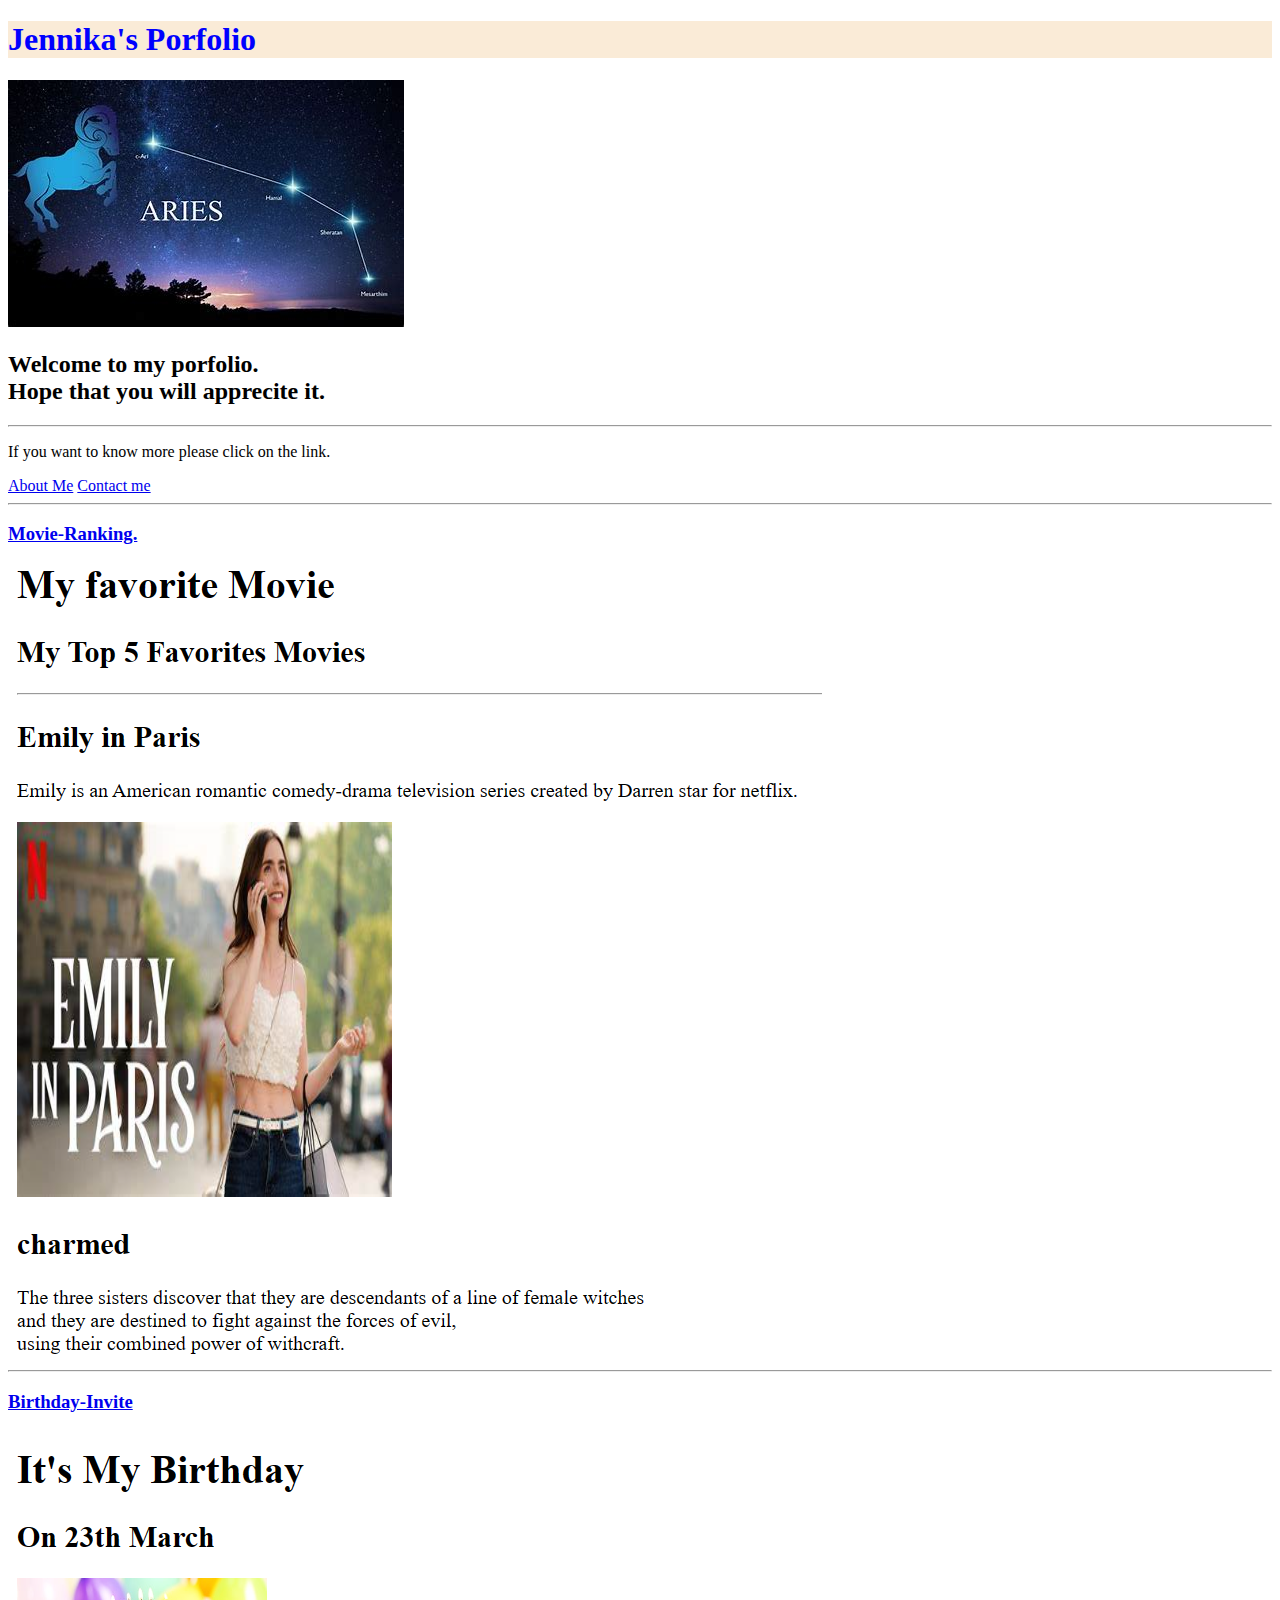
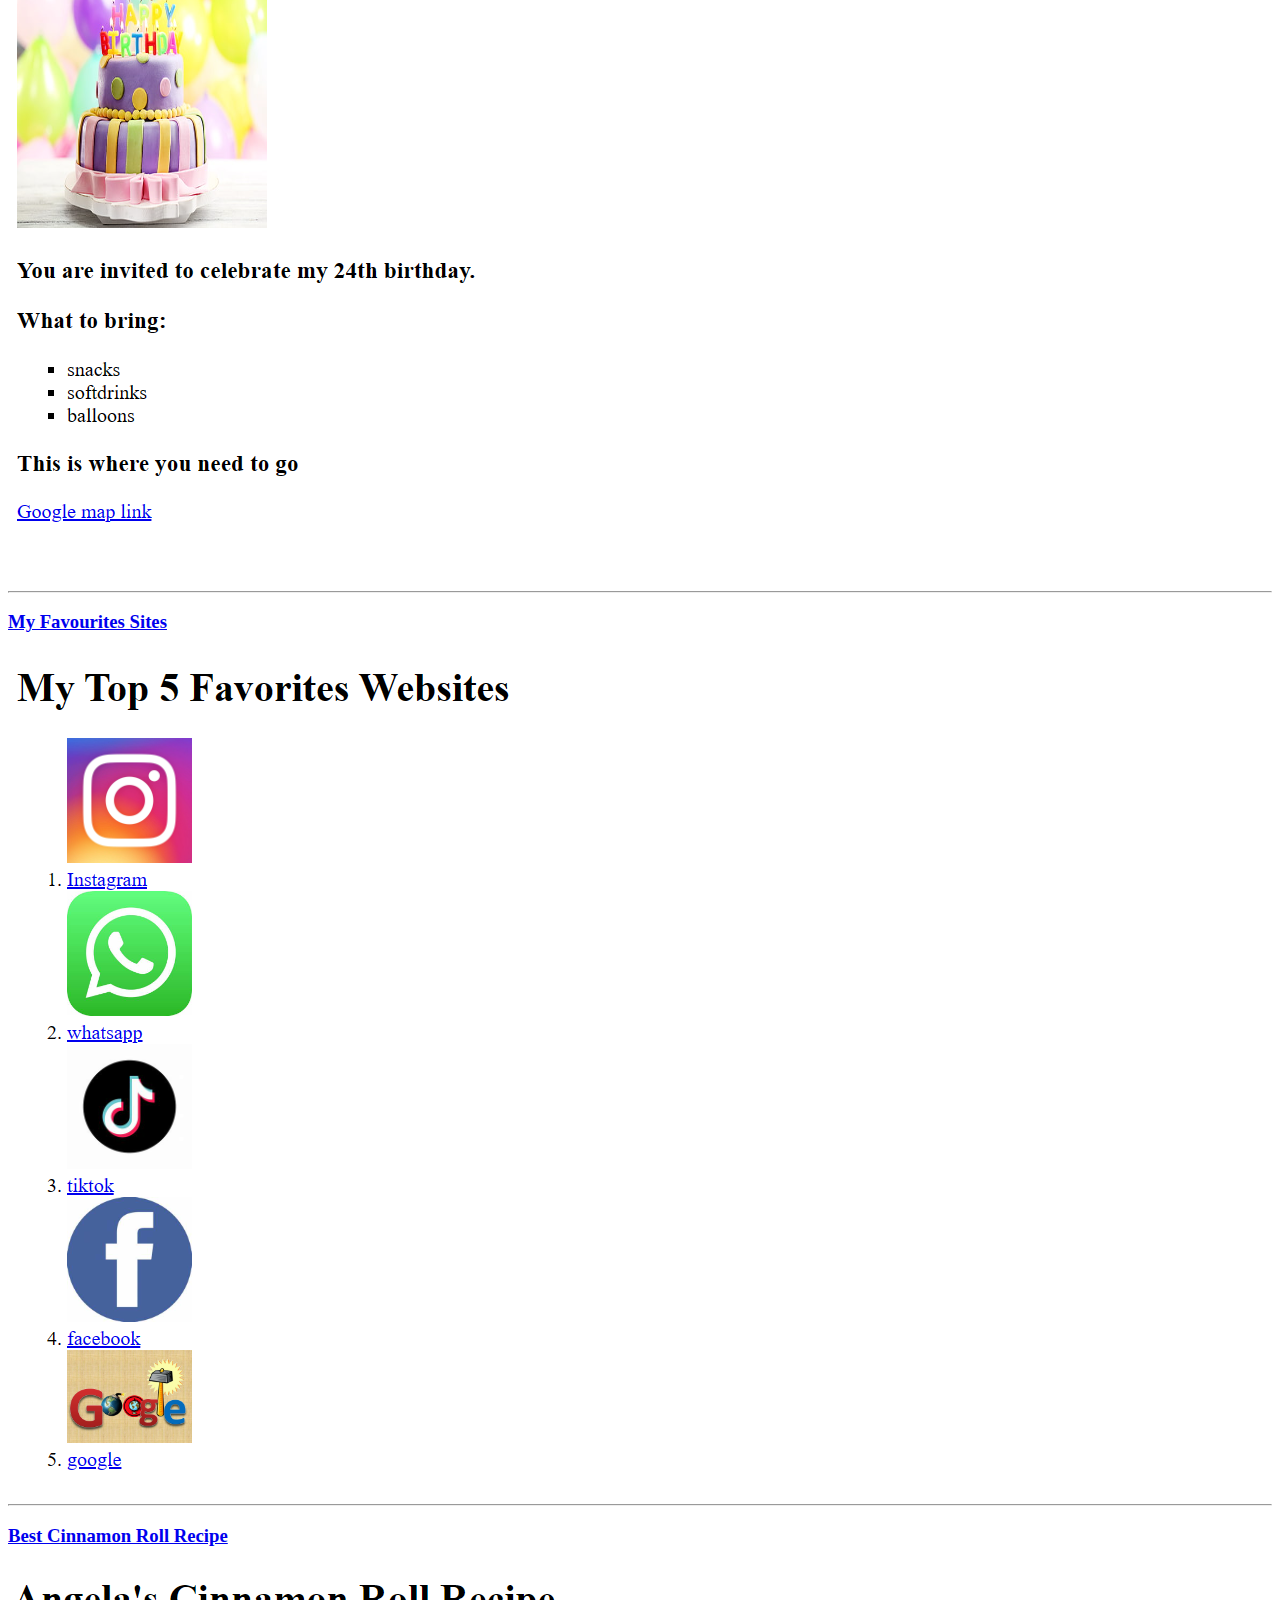
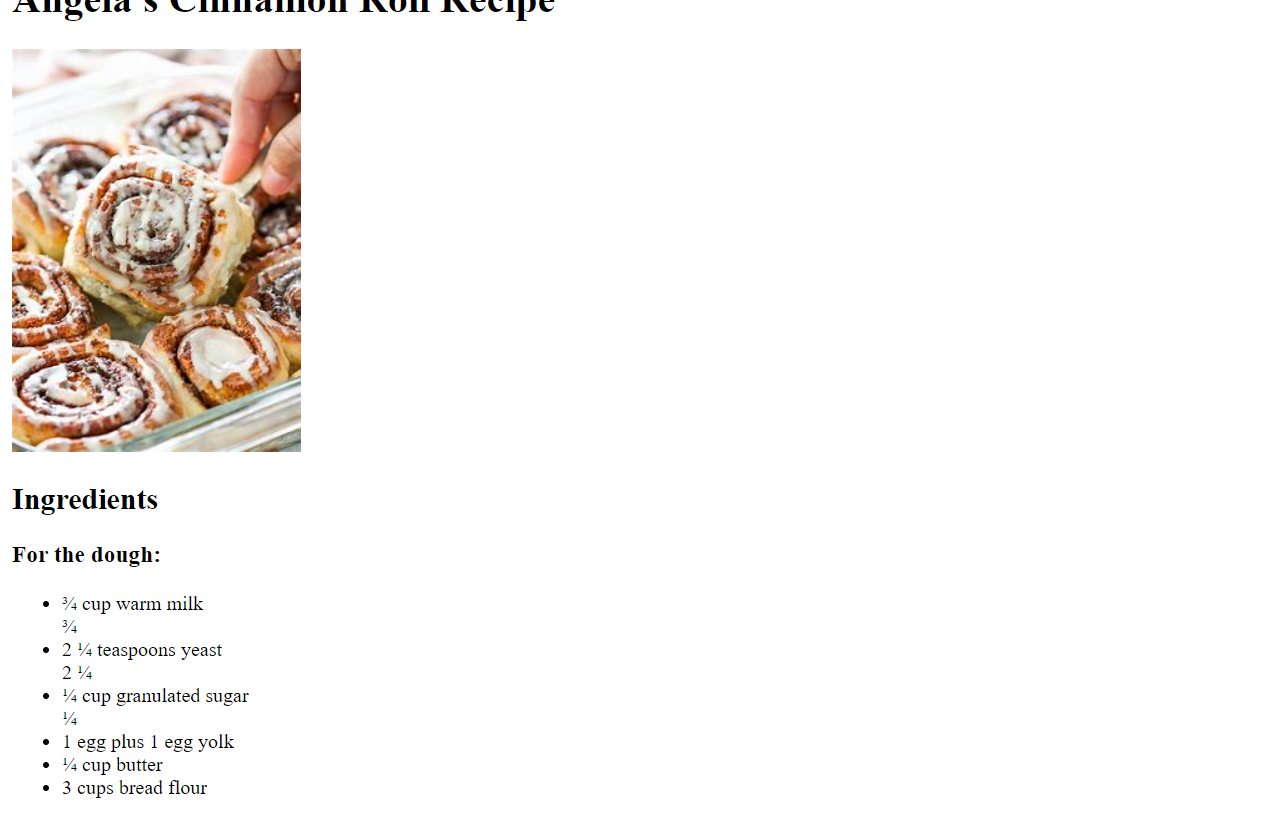
<file: index.html>
<!DOCTYPE html>
<html lang="en">
<head>
    <meta charset="UTF-8">
    <meta http-equiv="X-UA-Compatible" content="IE=edge">
    <meta name="viewport" content="width=device-width, initial-scale=1.0">
    <title>porfolio-jennika</title>
</head>
<link rel="stylesheet"href="style.css">
<link rel="icon" type="image/x-icon" href="./FinalWork/image/favicon-32x32.png">

<body>
    <h1>Jennika's Porfolio</h1>
    <img src="./FinalWork/image/aries.jpg" alt="my zodiac sign photo">
    <h2>Welcome to my porfolio.<br>
    Hope that you will apprecite it.</h2>
    <hr>
    <p>If you want to know more please click on the link.</p>
    <a href="./Assignment/AboutMe/about.html">About Me</a>
    <a href="./Assignment/AboutMe/contact.html">Contact me</a>
    <hr>
    <h3><a href="./Assignment/FavMovie/favMovie.html">Movie-Ranking.</a> </h3>
    <img src="./FinalWork/image/movie.png" alt="movie screenshot site">
    <hr>
    <h3><a href="./Assignment/birthdayInvitation/birthday.html">Birthday-Invite</a></h3>
    <img src="./FinalWork/image/birthday.png" alt="birthday site screenshot">
    <hr>
    <h3><a href="./Assignment/favSites/favSites.html">My Favourites Sites</a></h3>
    <img src="./FinalWork/image/sites.png" alt="favourites site website screenshot">
    <hr>
    <h3><a href="./Assignment/Recipes/recipes.html">Best Cinnamon Roll Recipe</a></h3>
    <img src="./FinalWork/image/recipes.png" alt="recipes website screenshot">
</body>
</html>
</file>
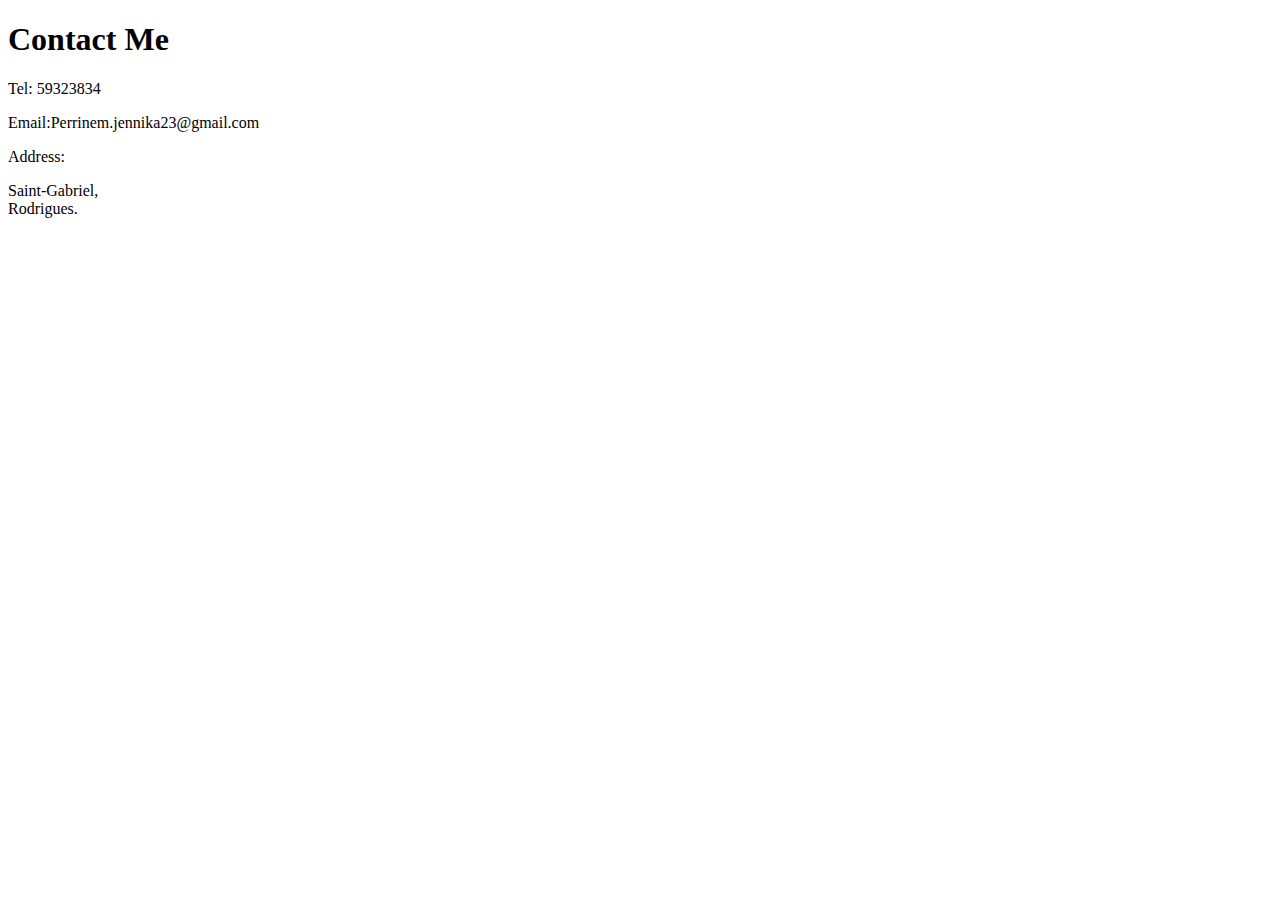
<file: Assignment/AboutMe/contact.html>
<!DOCTYPE html>
<html lang="en">
<head>
  <meta charset="UTF-8">
  <meta http-equiv="X-UA-Compatible" content="IE=edge">
  <meta name="viewport" content="width=device-width, initial-scale=1.0">
  <title>Document</title>

  <link rel="icon" type="image/x-icon" href="/FinalWork/image/favicon-32x32.png">
  
</head>
<body>
  <h1>Contact Me</h1>
<p>Tel: 59323834</p>
<p>Email:Perrinem.jennika23@gmail.com</p>
<p>Address:</p>
<p>
  Saint-Gabriel,<br />
  Rodrigues.<br />
  
</p>
</body>
</html>
</file>
<file: style.css>
h1{

    background-color:antiquewhite;
               color:blue ;
}
</file>
